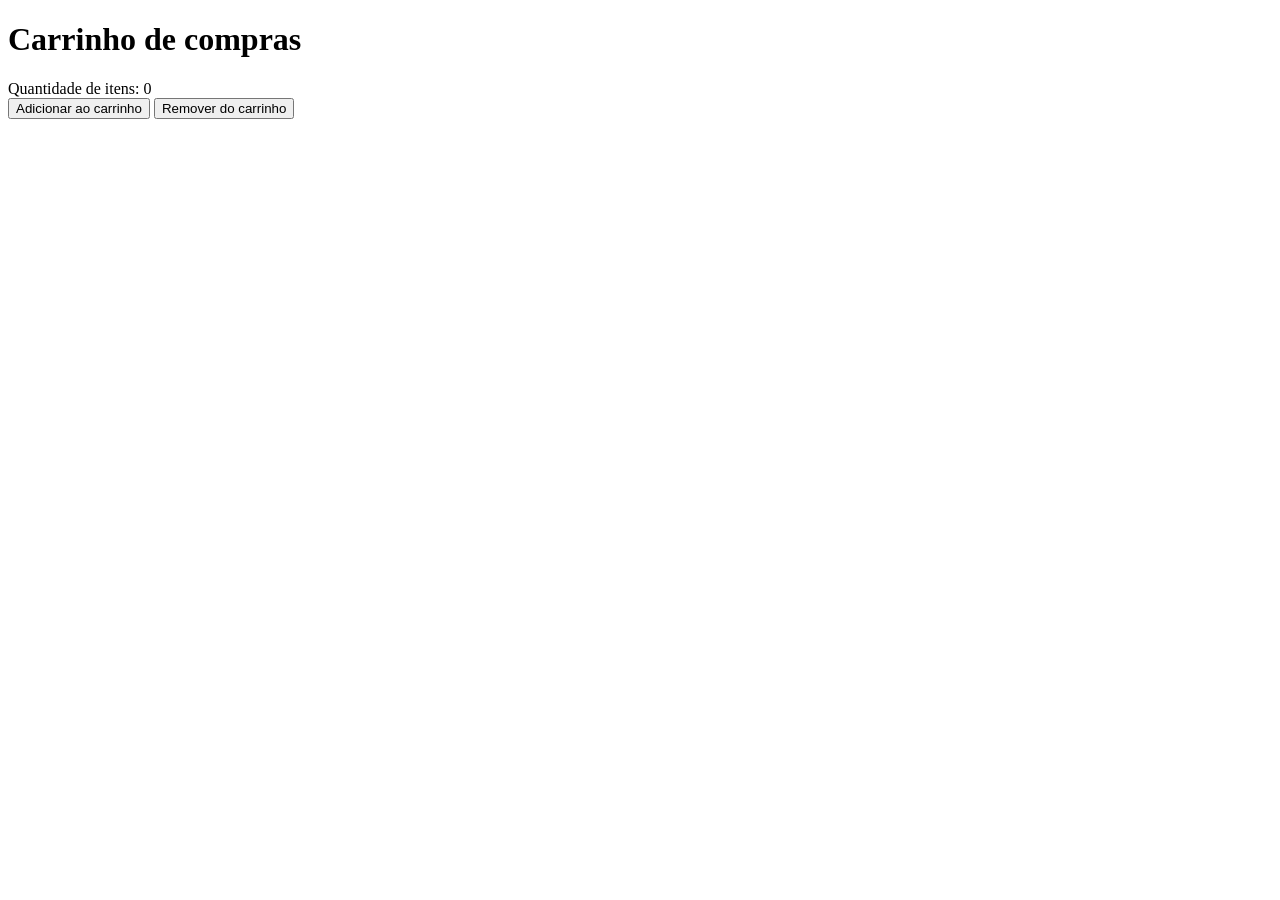
<file: Carrinho amazon/index.html>
<!DOCTYPE html>
<html lang="pt-BR">
<head>
    <meta charset="UTF-8">
    <meta name="viewport" content="width=device-width, initial-scale=1.0">
    <title>Carrinho de compras</title>
</head>
<body>
    <h1>Carrinho de compras</h1>
    <div id="carrinho"></div>
    <button id="adicionarAoCarrinho">Adicionar ao carrinho</button>
    <button id="removerDoCarrinho">Remover do carrinho</button> 
    <script src="carrinho.js"></script>
</body>
</html>
</file>
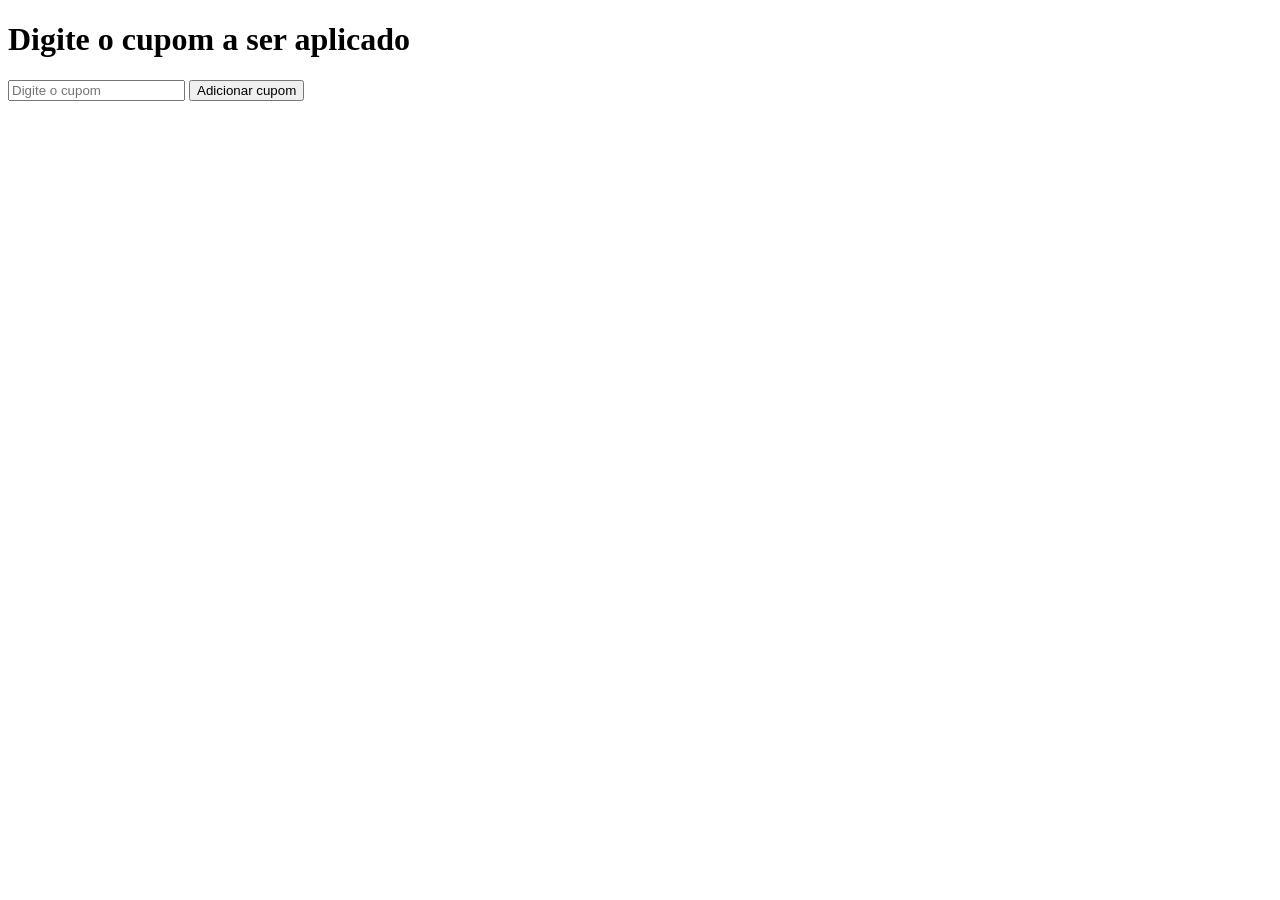
<file: Cupom/index.html>
<!DOCTYPE html>
<html lang="PT-BR">
<head>
    <meta charset="UTF-8">
    <meta name="viewport" content="width=device-width, initial-scale=1.0">
    <title>Aba de desconto</title>
</head>
<body>
    <h1>Digite o cupom a ser aplicado</h1>

    <input type="text" id="Cupom" placeholder="Digite o cupom">
    <button onclick="Aplicarcumpom()"> Adicionar cupom </button> 
    <p id="resultado"></p>
</body>
<script src="Cupom.js"></script>
</html>
</file>
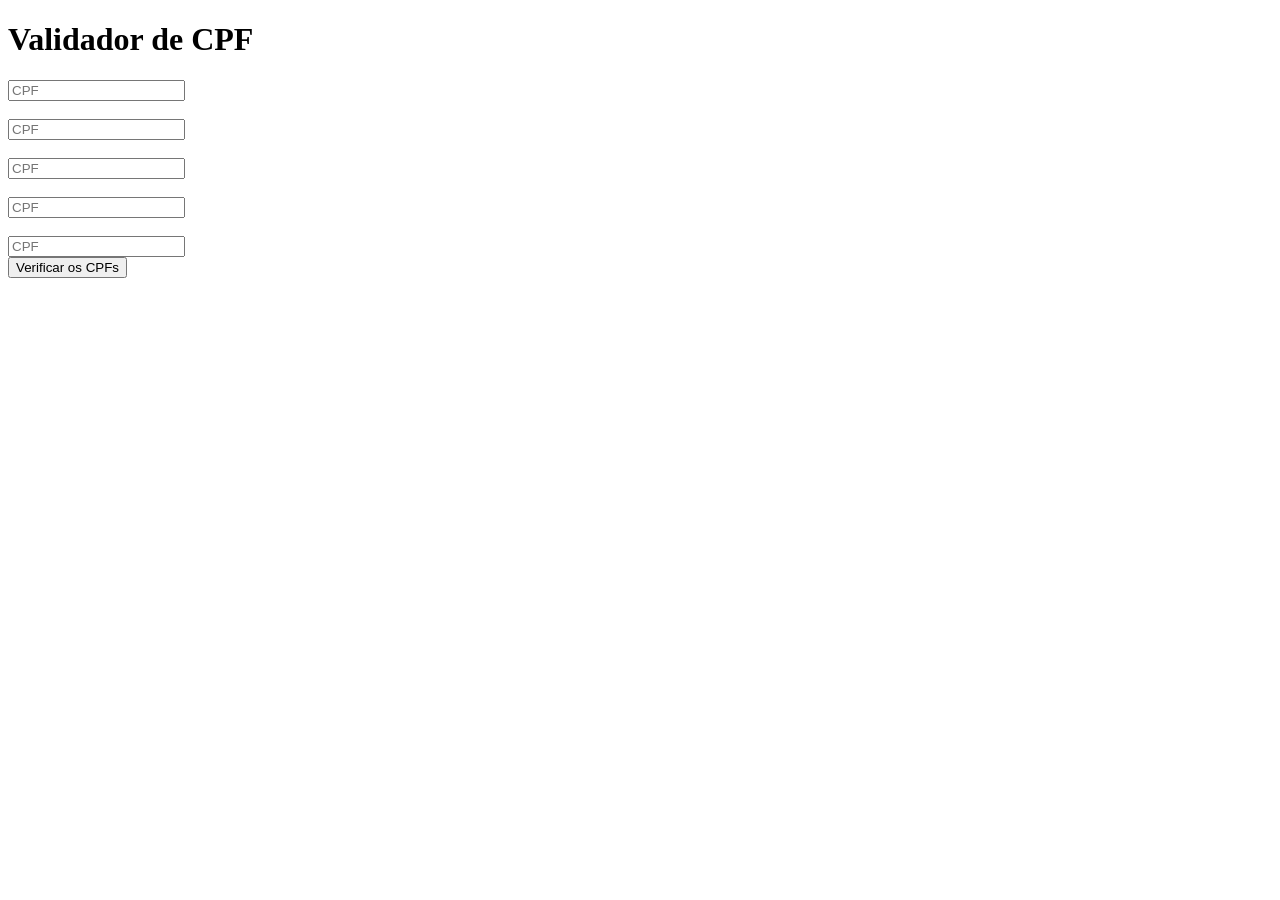
<file: Verificar CPF/index.html>
<!DOCTYPE html>
<html lang="Pt-Br">
<head>
    <meta charset="UTF-8">
    <meta name="viewport" content="width=device-width, initial-scale=1.0">
    <title>Validador de CPF</title>
</head>
<body>
    <h1>Validador de CPF</h1>

    <label for="Digite o Primeiro CPF"></label>
    <input type="number" id="CPF0" name="CPF0" placeholder="CPF">
    <br>

    <br>
    <label for="Digite o Segundo CPF"></label>
    <input type="number" id="CPF1" name="CPF1" placeholder="CPF">
    <br>

    <br>
    <label for="Digite o Terceiro CPF"></label>
    <input type="number" id="CPF2" name="CPF2" placeholder="CPF">
    <br>

    <br>
    <label for="Digite o Quarto CPF"></label>
    <input type="number" id="CPF3" name="CPF3" placeholder="CPF">
    <br>

    <br>
    <label for="Digite o Quinto CPF"></label>
    <input type="number" id="CPF4" name="CPF4" placeholder="CPF">
    <br>
    
    <button onclick="Verificar()">Verificar os CPFs</button>
    <p id="Verificar"></p>
</body>

<script src="CPF.js"></script>

</html>
</file>
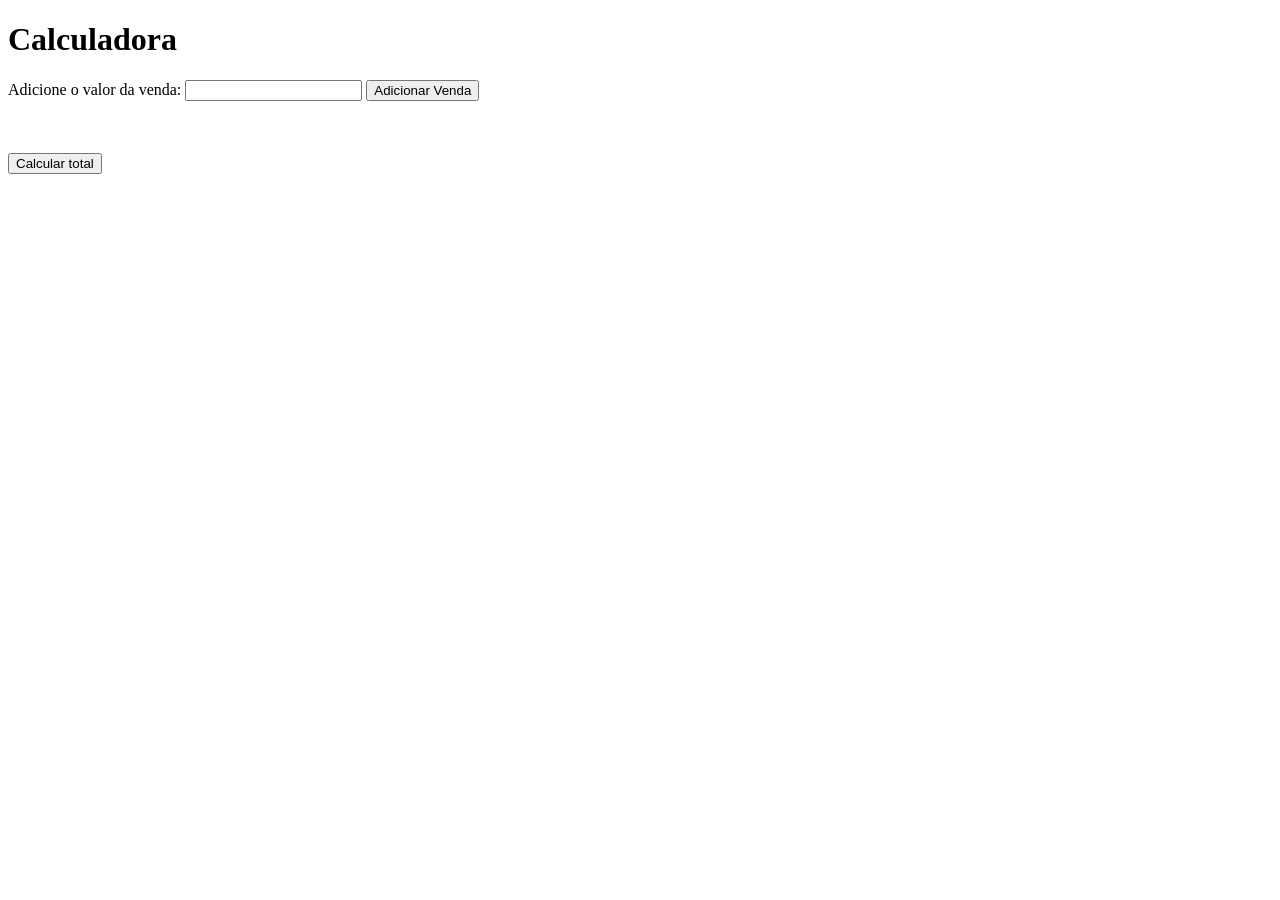
<file: Analise de vendas/venda.html>
<!DOCTYPE html>
<html lang="PT-BR">
<head>
    <meta charset="UTF-8">
    <meta name="viewport" content="width=device-width, initial-scale=1.0">
    <title>Analise de vendas</title>
</head>
<body>
    <H1>Calculadora</H1>

    <label for="venda">Adicione o valor da venda: </label>
    <input type="number" name="venda" id="venda">
    <button onclick="Adicionarvenda()"> Adicionar Venda</button>
    <br><br>
    <p id="mensagem"></p>
    <br>
    <button onclick="calculartotal()">Calcular total</button>
</body>
<script src="venda.js"></script>
</html>
</file>
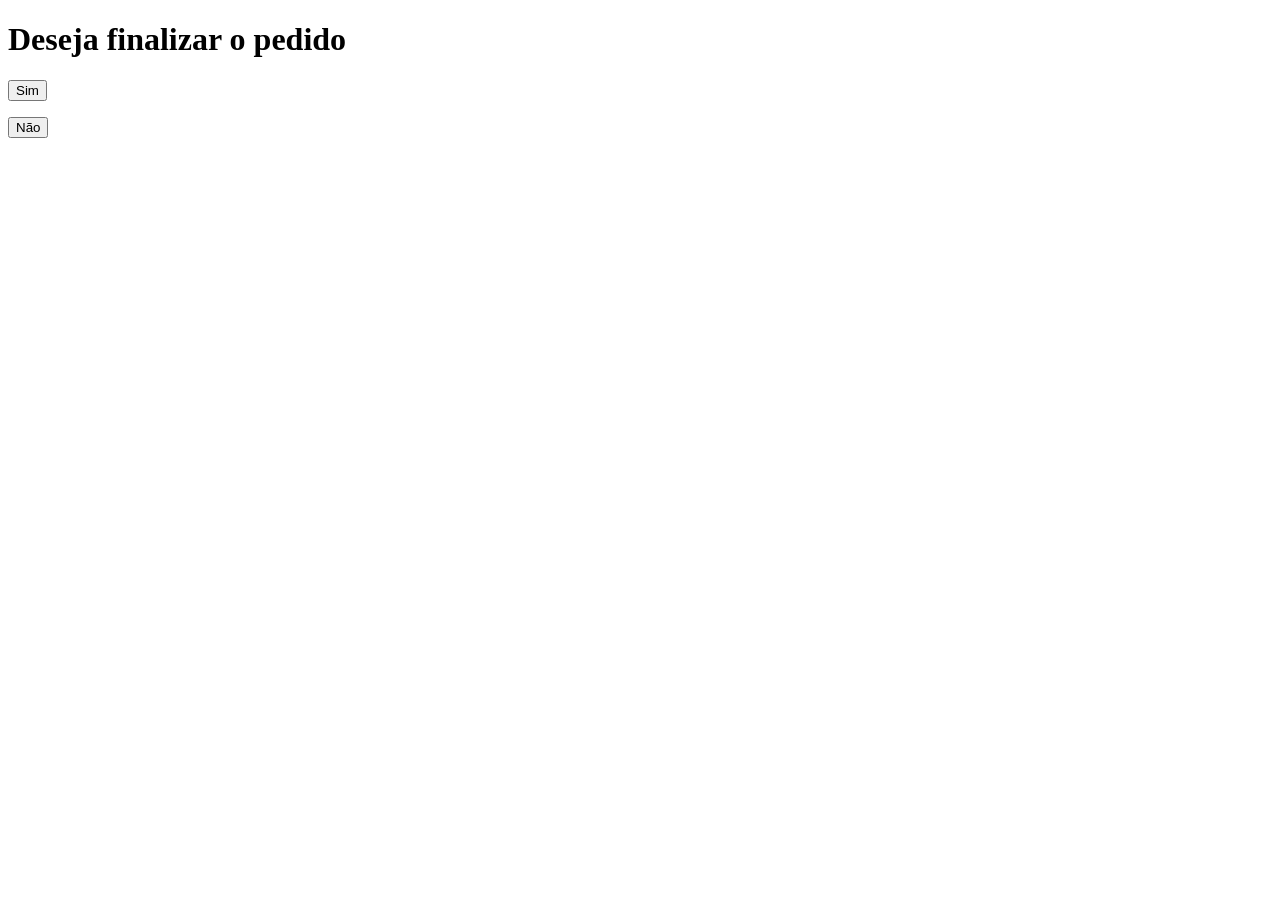
<file: Atualizar Pedido entrega/Pedido.html>
<!DOCTYPE html>
<html lang="pt-br">
<head>
    <meta charset="UTF-8">
    <meta name="viewport" content="width=device-width, initial-scale=1.0">
    <title>Finalizador</title>
</head>
<body>
    <h1>Deseja finalizar o pedido</h1>

    <button onclick="Status()">Sim</button>
    <p id="resultado1"></p>
    <p id="resultado2"></p>
    <p id="resultado3"></p>

    <button id="Cancelarpedido">Não</button>

    <script src="Pedido.js"></script>
    
</body>
</html>
</file>
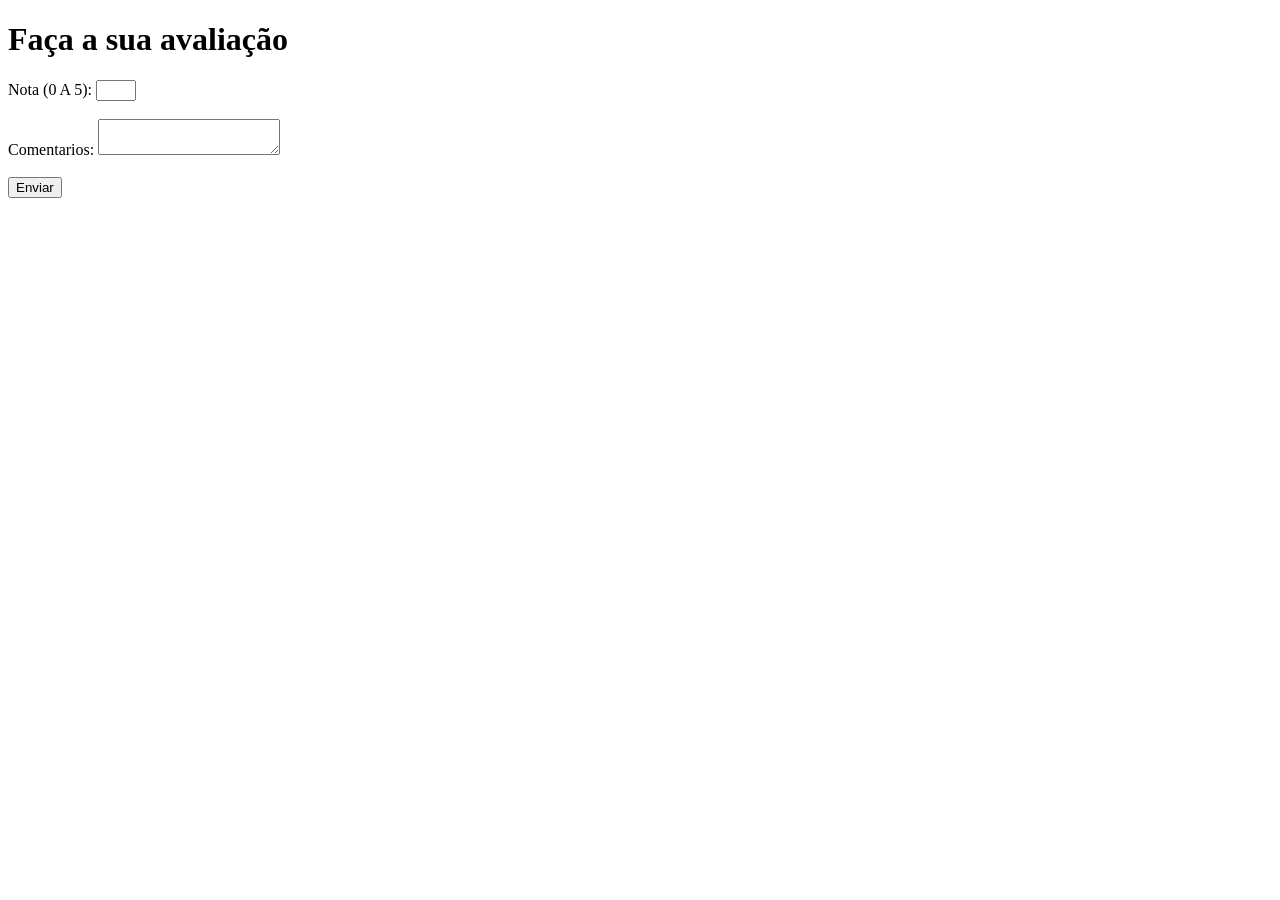
<file: Avaliação/avaliação.html>
<!DOCTYPE html>
<html lang="Pt-br">
<head>
    <meta charset="UTF-8">
    <meta name="viewport" content="width=device-width, initial-scale=1.0">
    <title>Avaliador</title>
</head>
<body>
    <h1>Faça a sua avaliação</h1>

    <form action="#" method="post">
        <label for="Nota">Nota (0 A 5):</label>
        <input type="number" id="Nota" name="Nota" min="0" max="5" required>
        <br><br>

        <label for="Comentarios">Comentarios:</label>
        <textarea id="Comentarios" name="Comentarios"></textarea>
        <br><br>

        <button onclick="Avaliarnota()" type="button">Enviar</button>
    </form>
    
</body>
<script src="avaliação.js"></script>
</html>
</file>
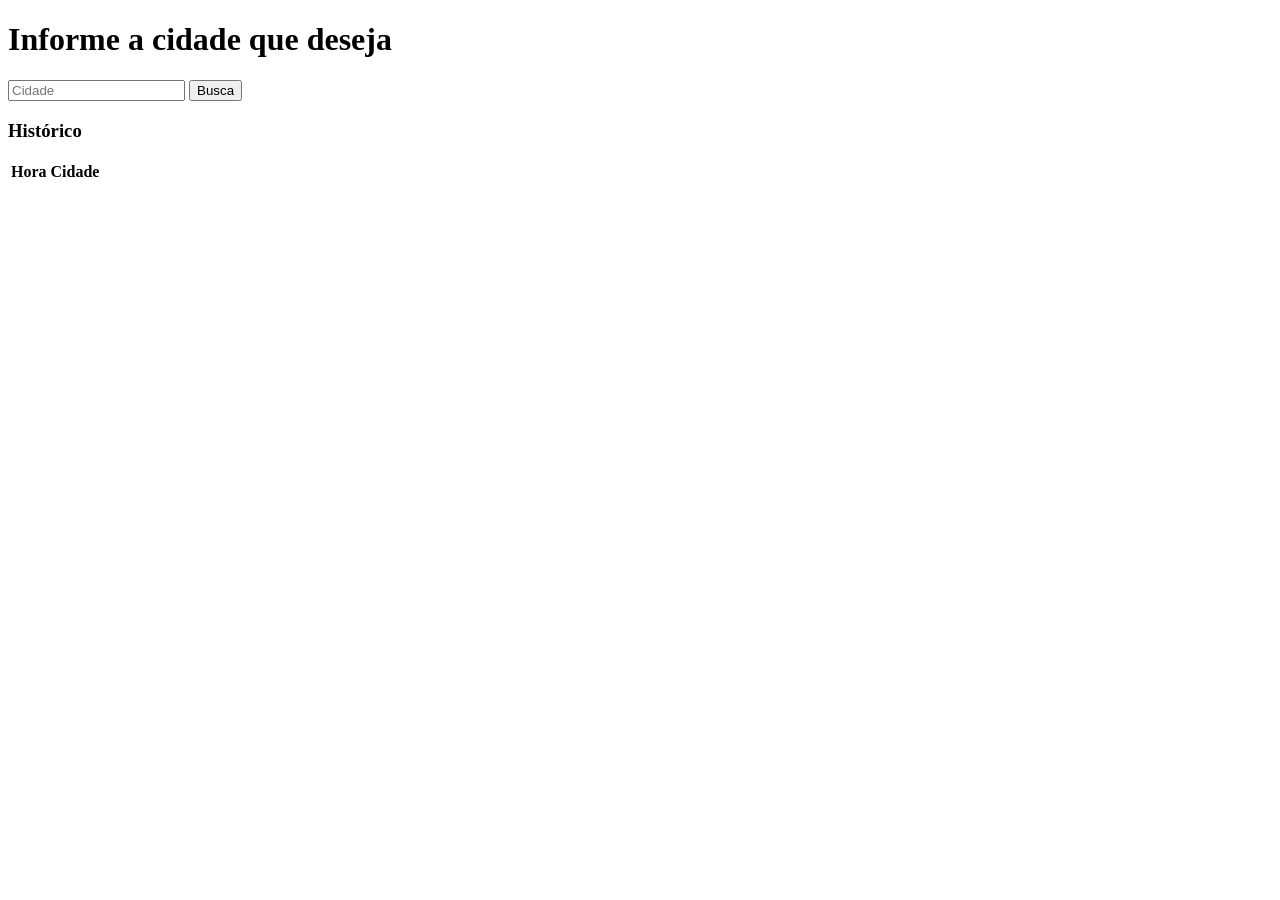
<file: Busca Airbnb/busca.html>
<!DOCTYPE html>
<html lang="pt-br">
<head>
    <meta charset="UTF-8">
    <meta name="viewport" content="width=device-width, initial-scale=1.0">
    <title>AIRBNB</title>
</head>
<body>

    <H1>Informe a cidade que deseja</H1>

    <label for="Digite a Cidade"></label>
    <input type="text" id="Cidade" name="Cidade" placeholder="Cidade">
    <button onclick="Busca()">Busca</button>
    <br>

    <h3>Histórico</h3>
    <table id="TabelaHistorico">
    <thead>
        <tr>
            <th>Hora</th>
            <th>Cidade</th>
        </tr>
    </thead>
    <tbody id="Atualizarhistorico"></tbody>
    </table>

</body>
<script src="busca.js"></script>
</html>
</file>
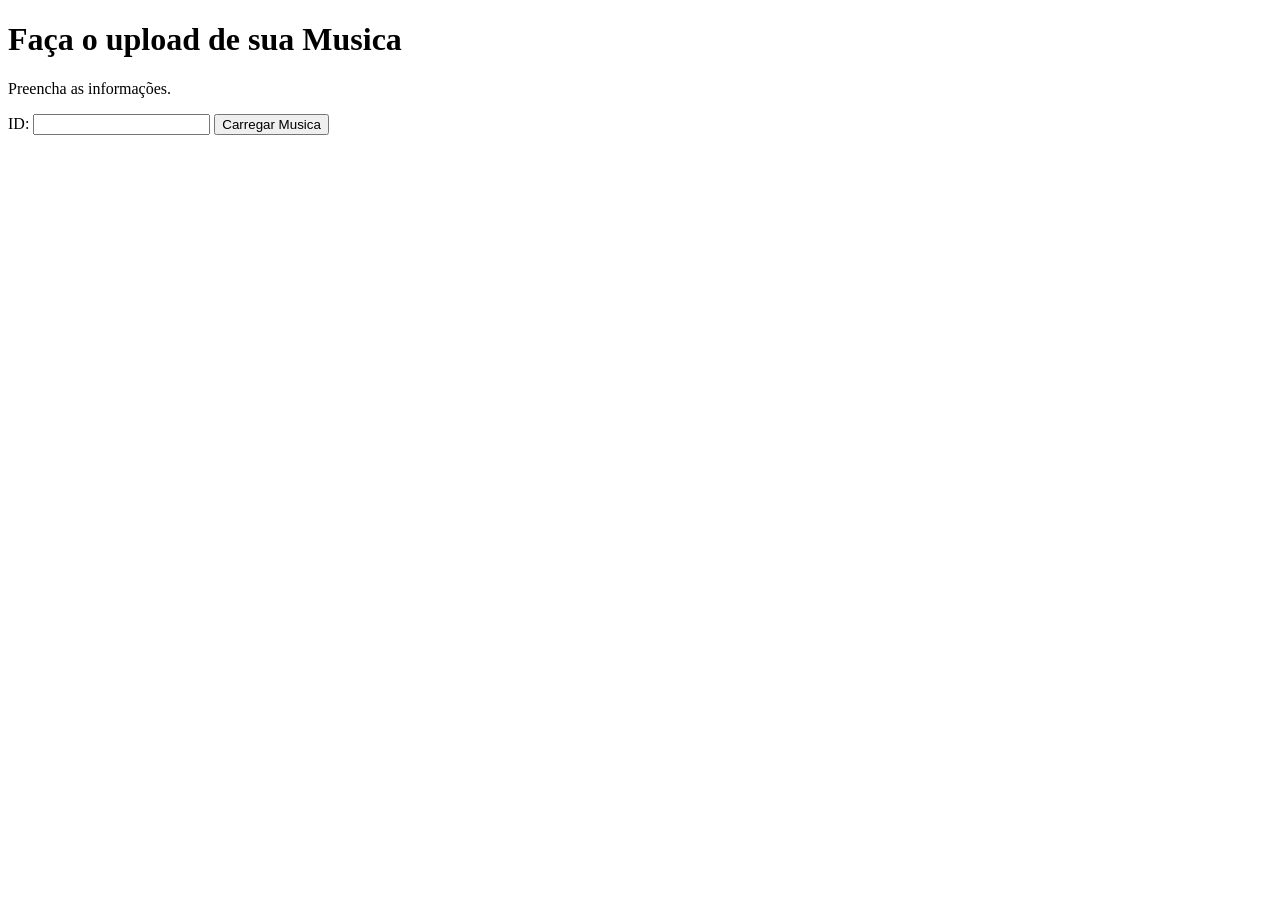
<file: Carregar musicas/Musica.Html>
<!DOCTYPE html>
<html lang="pt-br">
<head>
    <meta charset="UTF-8">
    <meta name="viewport" content="width=device-width, initial-scale=1.0">
    <title>Upload de musica</title>
</head>
<body>
    <h1>Faça o upload de sua Musica</h1>
    
    <p>Preencha as informações.</p>
    <label for="ID da Musica">ID: </label>
    <input type="text" id="IDMmusica" name="IDMmusica">

    <button onclick="carregarMusica()">Carregar Musica</button>
    <p id="resultado"></p>

    <script src="musica.js"></script>
    
</body>
</html>
</file>
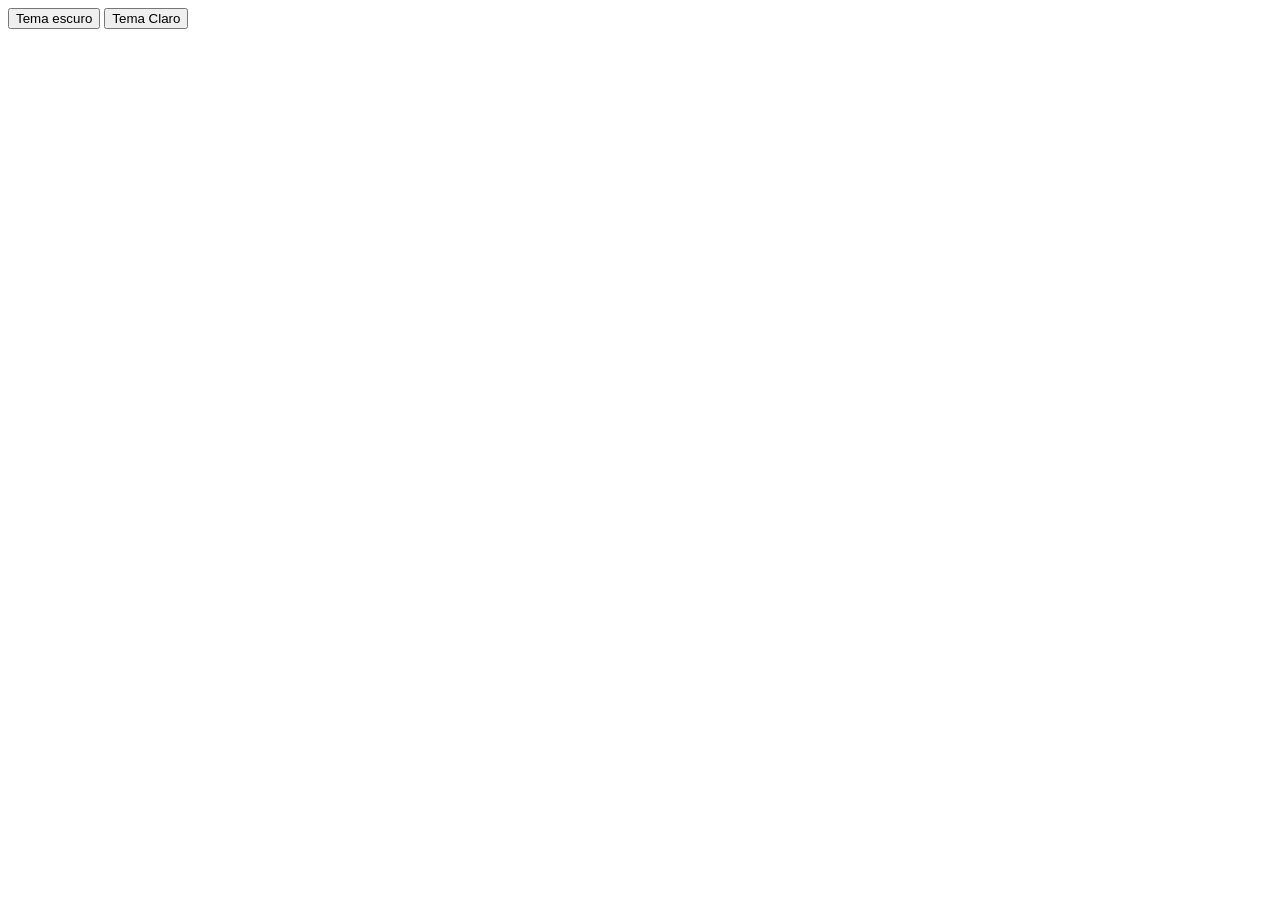
<file: Escolha de tema/tema.html>
<!DOCTYPE html>
<html lang="Pt-br">
<head>
    <meta charset="UTF-8">
    <meta name="viewport" content="width=device-width, initial-scale=1.0">
    <title>Escolha de tema</title>
</head>
<body>

    <button type="button" id="bt1">Tema escuro</button>
    <button type="button" id="bt2">Tema Claro</button>
    
</body>
<script src="tema.js"></script>
</html>
</file>
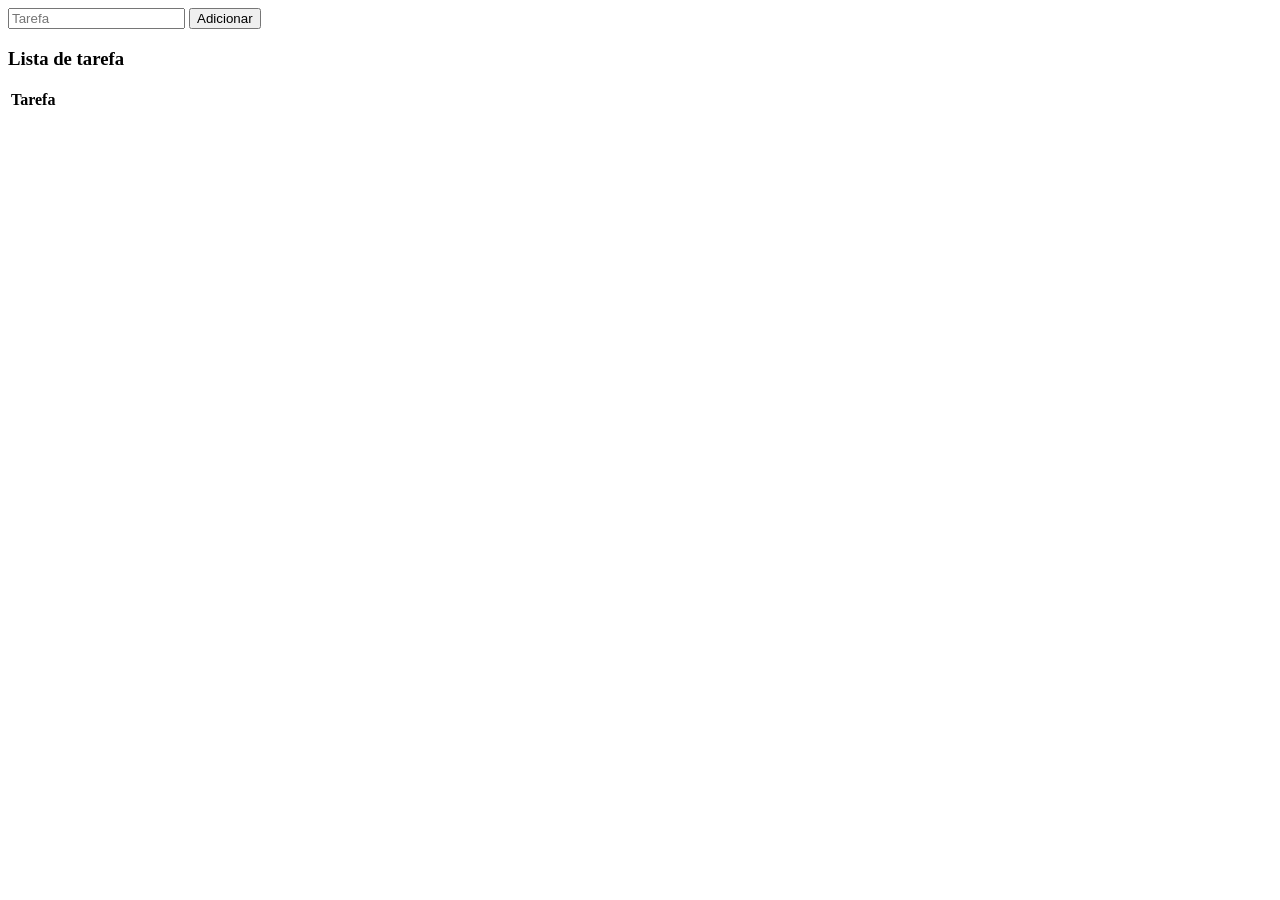
<file: Lista trello/trello.HTML>
<!DOCTYPE html>
<html lang="pt-br">
<head>
    <meta charset="UTF-8">
    <meta name="viewport" content="width=device-width, initial-scale=1.0">
    <title>Lista de tarefas</title>
</head>
<body>

    <label for="Digite a Tarefa"></label>
    <input type="text" id="Tarefa" name="Tarefa" placeholder="Tarefa">
    <button onclick="Adicionar()">Adicionar</button>
    <br>

    <h3>Lista de tarefa</h3>
    <table id="TabelaHistorico">
    <thead>
        <tr>
            <th>Tarefa</th>
        </tr>
    </thead>
    <tbody id="Listadetarefa"></tbody>
    </table>

</body>
<script src="trello.js"></script>
</html>
</file>
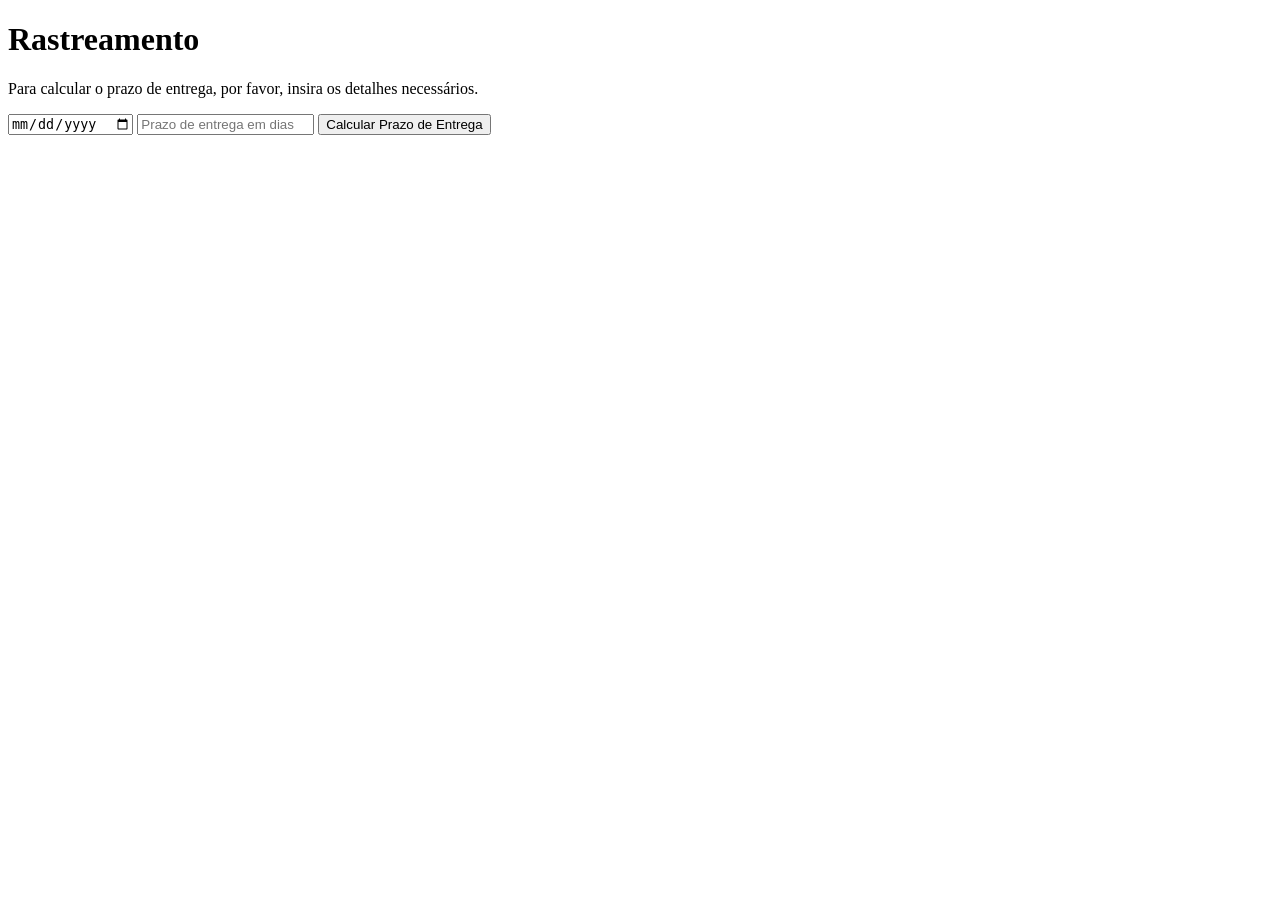
<file: Prazo de entrega/entrega.html>
<!DOCTYPE html>
<html lang="pt-br">
<head>
    <meta charset="UTF-8">
    <meta name="viewport" content="width=device-width, initial-scale=1.0">
    <title>Calculadora de Prazo de Entrega</title>
</head>
<body>
    <h1>Rastreamento</h1>
    <p>Para calcular o prazo de entrega, por favor, insira os detalhes necessários.</p>
    <label for="data da compra"></label>
    <input type="date" id="dataCompra" name="dataCompra">

    <label for="prazo de entrega"></label>
    <input type="number" id="prazoEntrega" name="prazoEntrega" placeholder="Prazo de entrega em dias">

    <button onclick="calcularPrazoEntrega()">Calcular Prazo de Entrega</button>
    <p id="resultado"></p>

    <script src="entrega.js"></script>
    
</body>
</html>
</file>
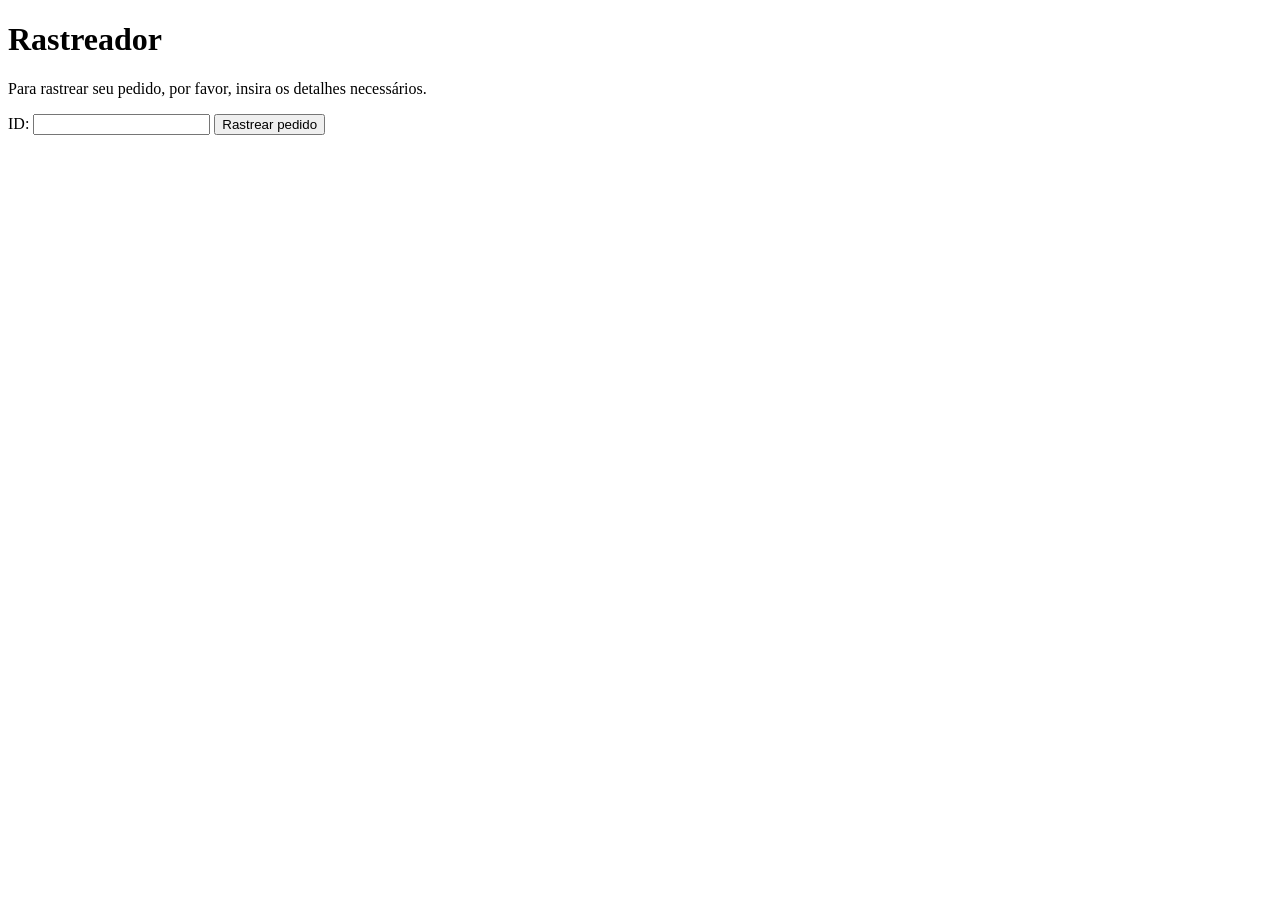
<file: Rastrear entrega/Rastreio.html>
<!DOCTYPE html>
<html lang="pt-br">
<head>
    <meta charset="UTF-8">
    <meta name="viewport" content="width=device-width, initial-scale=1.0">
    <title>Calculadora de Prazo de Entrega</title>
</head>
<body>
    <h1>Rastreador</h1>
    
    <p>Para rastrear seu pedido, por favor, insira os detalhes necessários.</p>
    <label for="ID do pedido">ID: </label>
    <input type="text" id="IDpedido" name="IDpedido">

    <button onclick="rastrearPedido()">Rastrear pedido</button>
    <p id="resultado"></p>

    <script src="rastreio.js"></script>
    
</body>
</html>
</file>
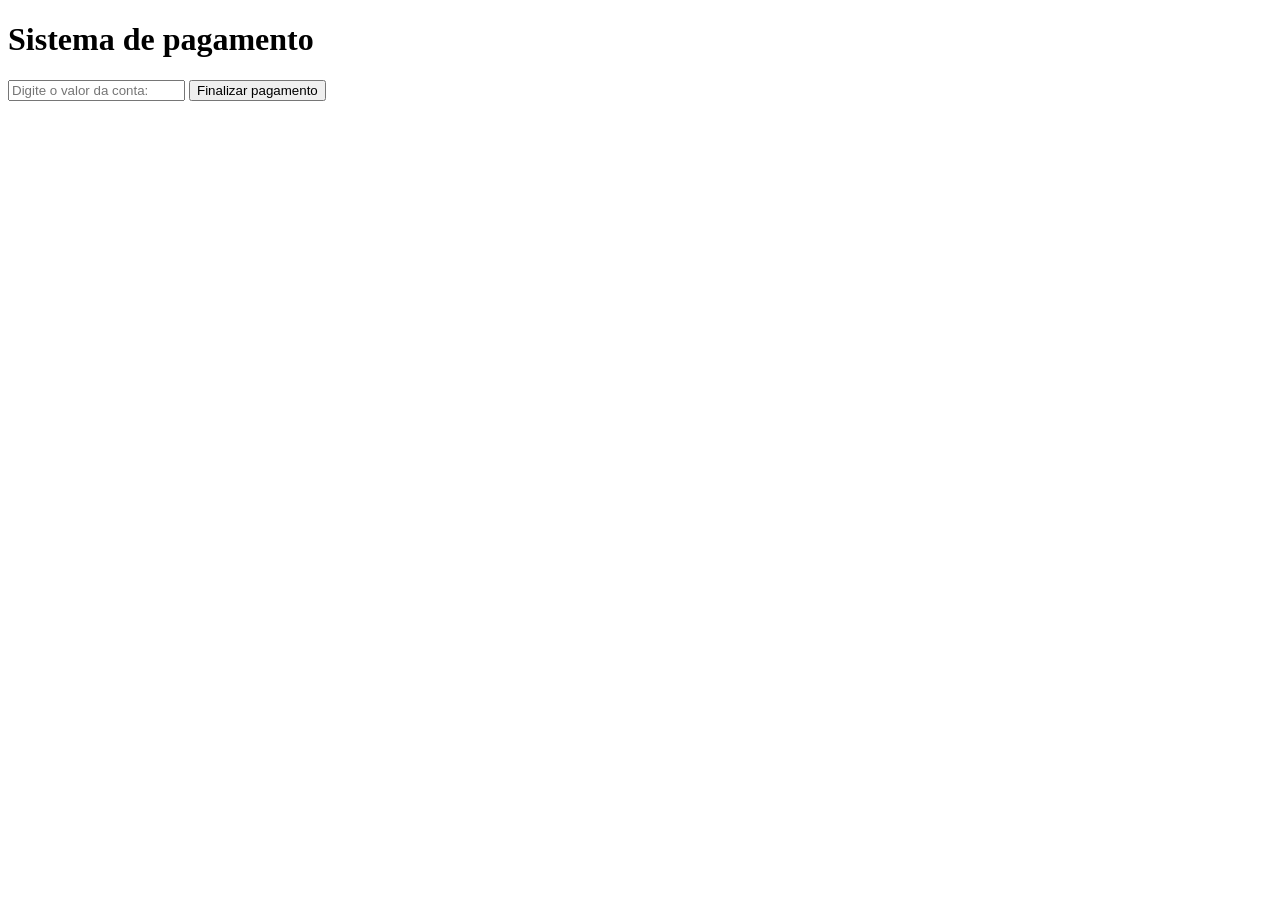
<file: Simular pagamento/pagamento.html>
<!DOCTYPE html>
<html lang="PT-BR">
<head>
    <meta charset="UTF-8">
    <meta name="viewport" content="width=device-width, initial-scale=1.0">
    <title>Sistema Bancário</title>
</head>
<body>
    <H1>Sistema de pagamento</H1>
    <input type="Number" id="pagamento" placeholder="Digite o valor da conta: ">
    <button onclick="Pagamento()">Finalizar pagamento </button> 
    <p id="resultado"></p>

    <script src="pagamento.js"></script>
</body>
</html>
</file>
